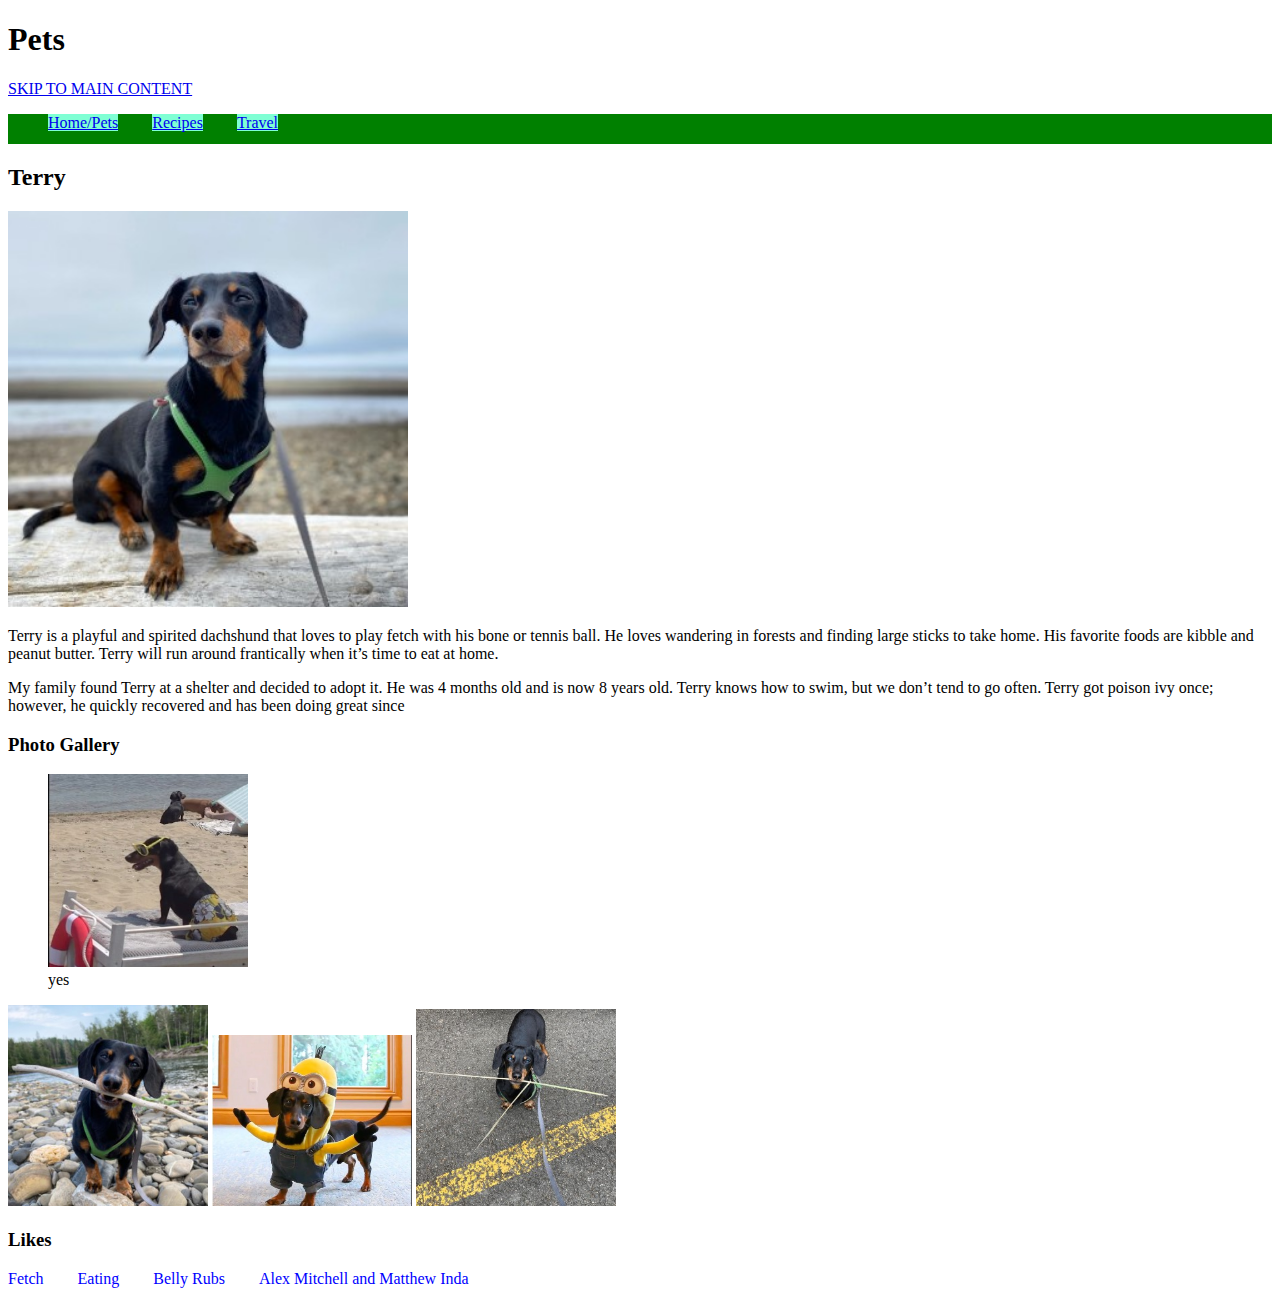
<file: index.html>
<!DOCTYPE html>
<html lang="en">
<head>
    <meta charset="UTF-8">
    <meta name="viewport" content="width=device-width, initial-scale=1.0">
    <link rel="stylesheet" type="text/css" href="css/style.css">
    <title>Document</title>
</head>
<body>
    <header>
        <h1>Pets</h1>
    </header>
    <a href = "#main" id="skip">Skip to Main Content</a>
    <nav>
        <ul>
            <li><a href="index.html">Home/Pets</a></li>
            <li><a href="recipes.html">Recipes</a></li>
            <li><a href="travel.html">Travel</a></li>
        </ul>
    </nav>
    <main id="main">
        <div>
            <h2>Terry</h2>

            <img src="images/terry_sitting.jpg" width="400" 
            alt="Black dachshund wearing leash and sitting">
            <p>Terry is a playful and spirited dachshund that loves to play fetch with his bone or tennis ball. He loves wandering in forests and finding large sticks to take home. His favorite foods are kibble and peanut butter. Terry will run around frantically when it’s time to eat at home.</p>
            <p>My family found Terry at a shelter and decided to adopt it. He was 4 months old and is now 8 years old. Terry knows how to swim, but we don’t tend to go often. Terry got poison ivy once; however, he quickly recovered and has been doing great since</p>
            <h3>Photo Gallery</h3>
            <figure>
                <img src="images/terry_beach.jpg" width="200" 
            alt="Black dachshund wearing sunglasses at a beach.">
                <figcaption>yes</figcaption>
            </figure>
            
            <img src="images/terry_stick.jpg" width="200" 
            alt="Black dachshund holding stick at lake on rocks">
            <img src="images/terry_minion.jpg" width="200" 
            alt="Black dachshund wearing a Minion costume.">
            <img src="images/terry_reed.jpg" width="200" 
            alt="Black dachshund holding a reed on street.">

            <h3>Likes</h3>
            <li>Fetch</li>
            <li>Eating</li>
            <li>Belly Rubs</li>
            <li>Alex Mitchell and Matthew Inda</li>

            



        </div>
        <div></div>
        <div></div>
        <div></div>
        <div></div>
    </main>
    
</body>
</html>
</file>
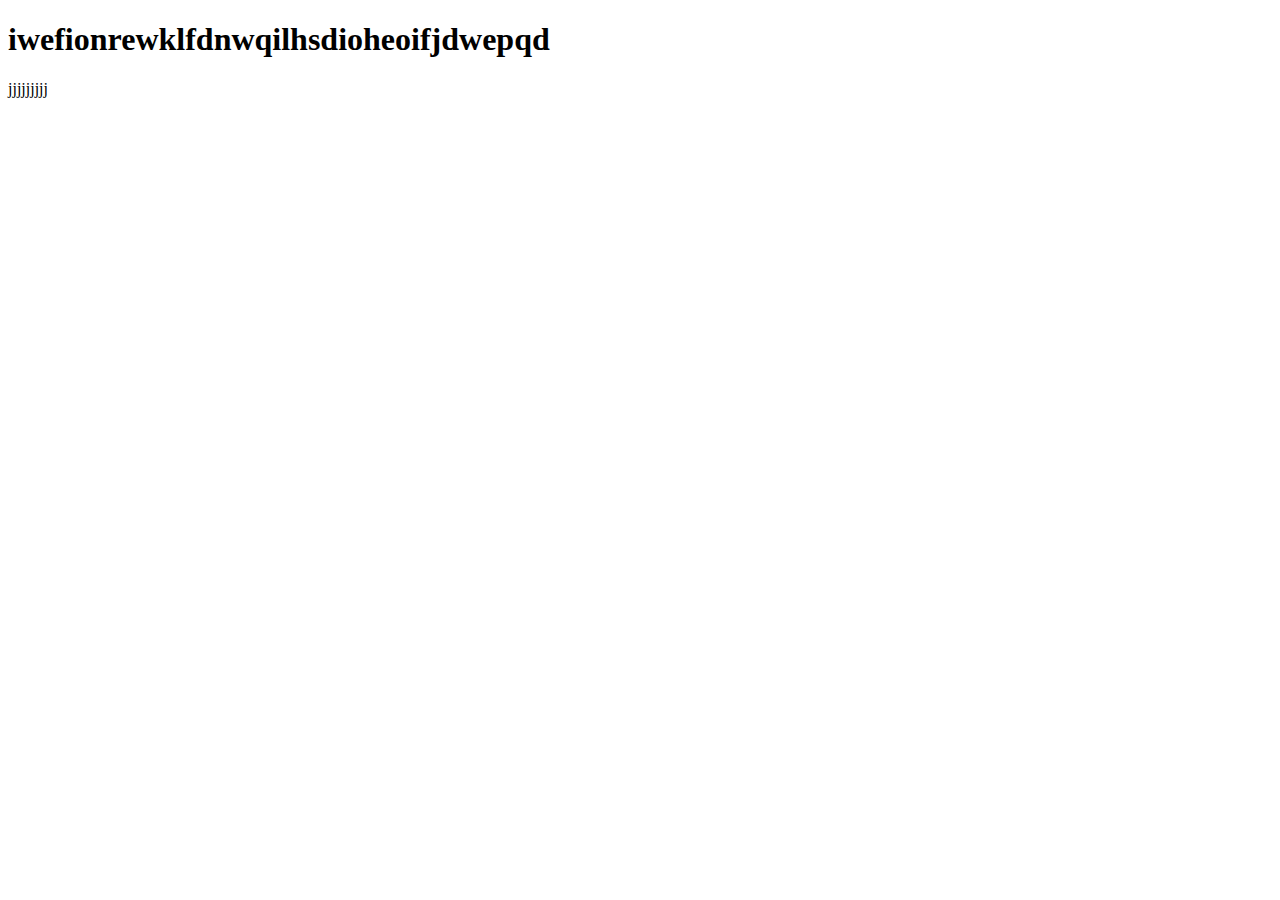
<file: test.html>
<!DOCTYPE html>
<html lang="en">
<head>
    <meta charset="UTF-8">
    <meta name="viewport" content="width=device-width, initial-scale=1.0">
    <title>Document</title>
</head>
<body>

    <h1> iwefionrewklfdnwqilhsdioheoifjdwepqd</h1>
    <p> jjjjjjjjj</p>
</body>
</html>
</file>
<file: css/style.css>
li {
    display: inline-block;
    height: 30px;
    color: blue;
    margin-right: 30px;
}

ul {
    background-color: green;
}

nav a {
    background-color: aquamarine;
}

nav li {
    list-style-type: none;
}

#skip {
    text-transform: uppercase;
}

.thumbnail {
    border: 20px solid blue;
    margin: 10px;
    width: 200px;
    display: block;
}
</file>
